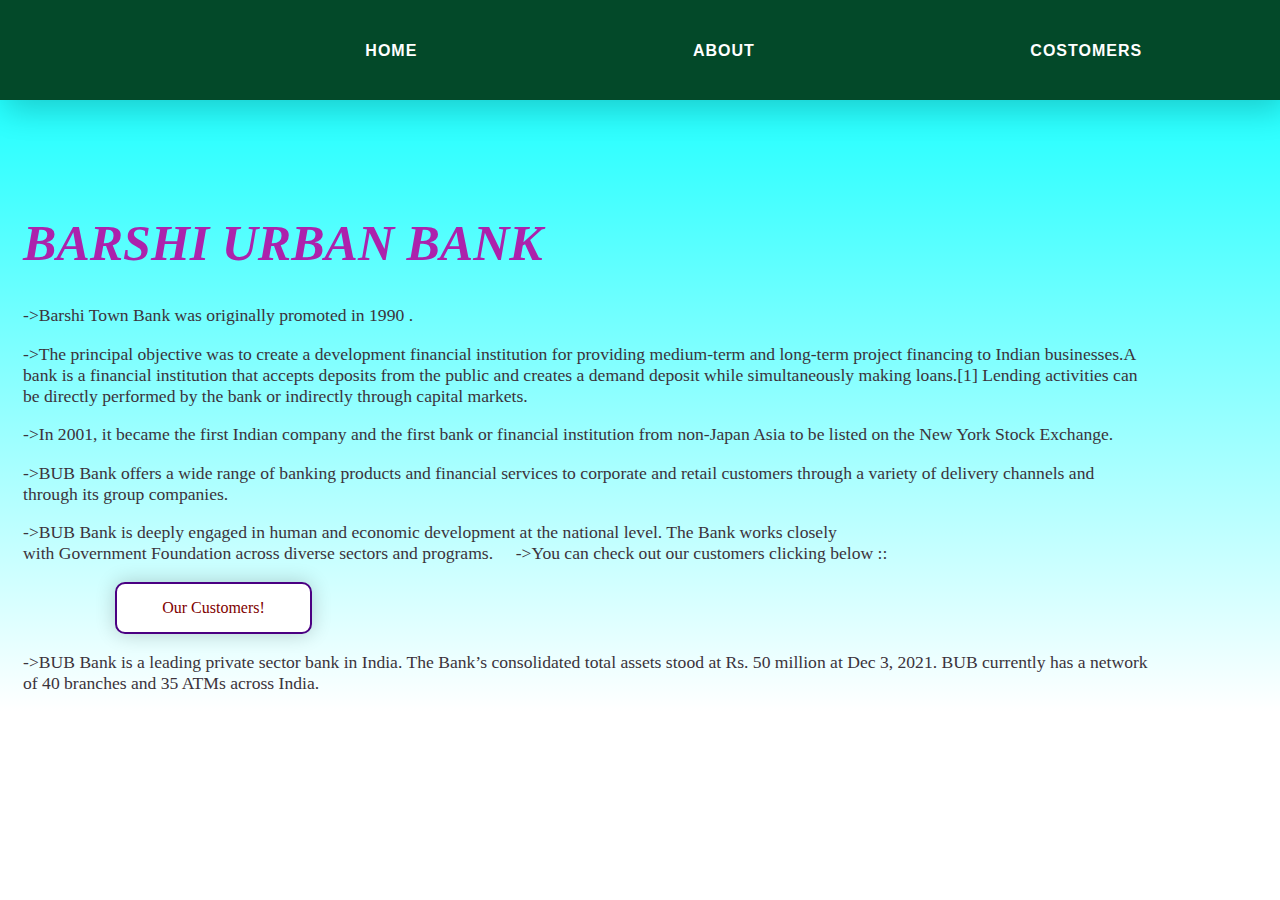
<file: about.html>
<!DOCTYPE html>
<html>

<head>
  <meta charset="utf-8">
  <meta name="viewport" content="width=device-width">
  <title>About Us</title>
  <link href="about.css" rel="stylesheet" type="text/css">

</head>

<body>
  <section id="main">
    <nav class="nav">
      <a href="./index.html" class="logo">
       
      </a>
      <ul class="menu">
        <li><a href="./index.html">Home</a></li>
        <li><a href="./about.html">About</a></li>
        <li><a href="./customerpage.html">Costomers</a></li>
      </ul>
    </nav>
  </section>

  <section class="main-content">
    <div class="content">
      <h1 class="heading"> <b>BARSHI URBAN BANK </b></h1>
      <p class="line">->Barshi Town Bank was originally promoted in 1990 . </p>
      <p class="line">->The principal objective was to create a development financial institution for providing
        medium-term and long-term project financing to Indian businesses.A bank is a financial institution that accepts
        deposits from the public and creates a demand deposit while simultaneously making loans.[1] Lending activities
        can be directly performed by the bank or indirectly through capital markets.</p>
      <p class="line">->In 2001, it became the first Indian company and the first bank or financial institution from
        non-Japan Asia to be listed on the New York Stock Exchange.</p>

      <p class="line">->BUB Bank offers a wide range of banking products and financial services to corporate and
        retail customers through a variety of delivery channels and through its group companies.</p>
      
      <p class="line">->BUB Bank is deeply engaged in human and economic development at the national level. The Bank
        works closely <br>with Government Foundation across diverse sectors and programs.<Spark <p class="line">->You
          can check out our customers clicking below :: </p>
      <a class="start" href="./customerpage.html">Our Customers!</a>
      <p class="line">->BUB Bank is a leading private sector bank in India. The Bank’s consolidated total assets stood
        at Rs. 50 million at Dec 3, 2021. BUB currently has a network of 40 branches and 35 ATMs across
        India.</p>
    </div>

    <a href="./index.html" class="image">
      <!-- <img src="back.jpg" alt="Image depicting money transfer"> -->
    </a>
  </section>

</body>

</html>
</file>
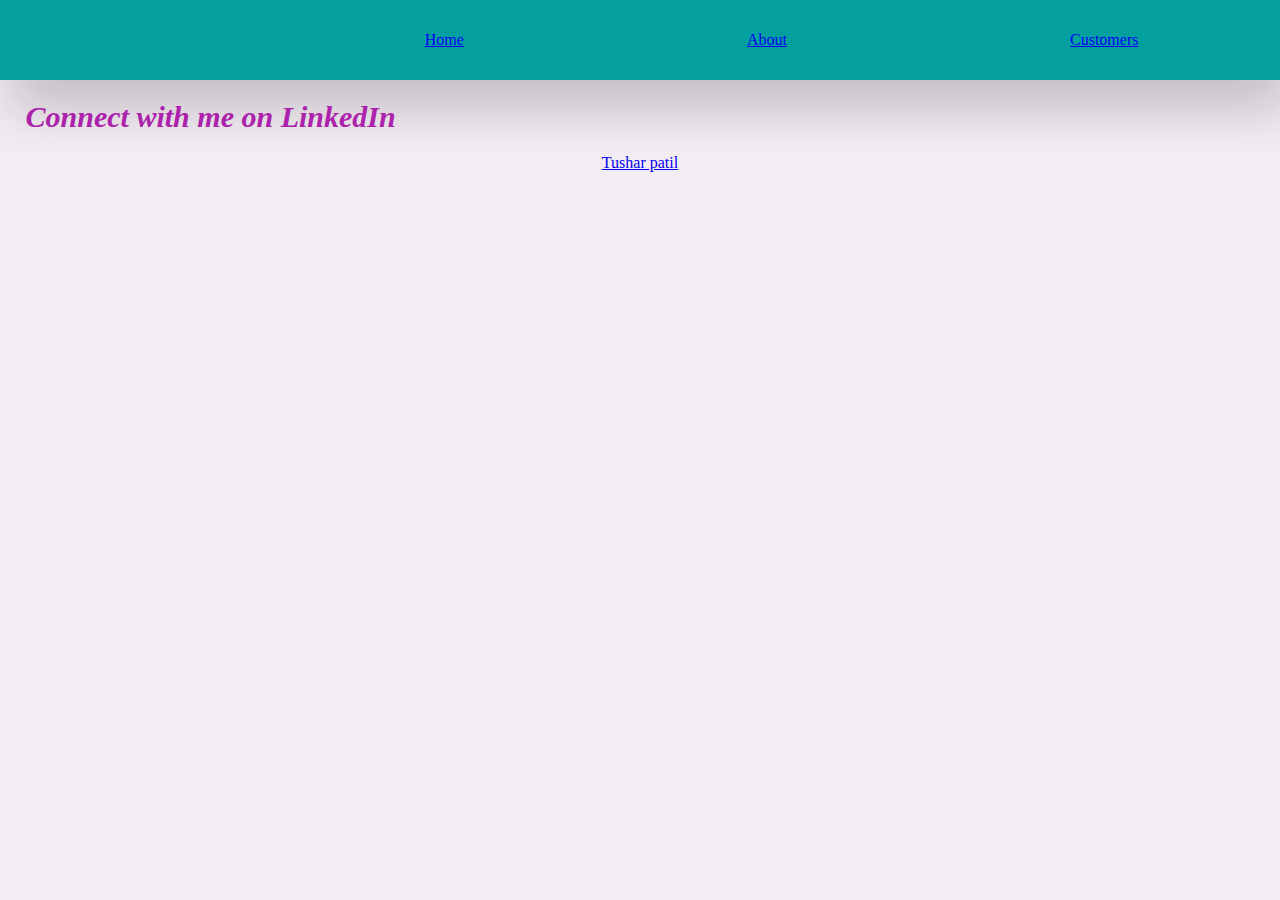
<file: connect.html>
<!DOCTYPE html>
<html>

<head>
	<meta charset="utf-8">
	<meta name="viewport" content="width=device-width">
	<title>LinkedIn Connect</title>
	<link href="connect.css" rel="stylesheet" type="text/css">

	
</head>

<body>
	<section id="main">
		<nav class="nav">
			<a href="./index.html" class="image">
				</a>
			<ul class="menu">
				<li><a href="./index.html">Home</a></li>
				<li><a href="./about.html">About</a></li>
				<li><a href="./customerpage.html">Customers</a></li>
			</ul>
		</nav>
	</section>
	<div class="fun">
		<h1 class="heading"> <strong>Connect with me on LinkedIn </strong></h1>

	</div>

	<center>
		<script src="https://platform.linkedin.com/badges/js/profile.js" async defer type="text/javascript"></script></script>

              <!-- <div class="badge-base LI-profile-badge" data-locale="en_US" data-size="large" data-theme="dark"
			data-type="VERTICAL" data-vanity="tushar-patil-822705194" data-version="v1">
			<a class="badge-base__link LI-simple-link"
				href="https://www.linkedin.com/in/tushar-patil-822705194/">TUshar patil</a> -->
                <div class="badge-base LI-profile-badge" data-locale="en_US" data-size="large" data-theme="dark" 
                data-type="VERTICAL" data-vanity="tushar-patil-822705194" data-version="v1"><a
                 class="badge-base__link LI-simple-link" href="https://www.linkedin.com/in/tushar-patil-822705194/">Tushar patil</a></div>
                </div>
		<h2 style='margin-top : .5cm '><b></b></h2>
	</center>
</body>

</html
</file>
<file: about.css>
*{
    box-sizing: border-box;
  }
  
  body{
    margin: 0px;
    padding: 0px;
    /* background-color:  rgba(244, 208, 63, 1) ; */
    background: linear-gradient(aqua, white);
    background-repeat: no-repeat;
  }
  
  
  #main{
    width: 100%;
    height: 20vh;
    position: relative;
  }
  
  .nav{
    font-family: 'Segoe UI', Tahoma, Geneva, Verdana, sans-serif;
    display: flex;
    justify-content: space-around;
    align-items: center;
    position: static;
    top: 0;
    left: 0;
    height: 100px;
    width: 100%;
    background-color: #034929;
    box-shadow: 5px 10px 30px rgba(0, 0, 0, 0.2);
    z-index: 1;
    margin-right: 60%;
  }
  
  
  .logo img{
    height: 110px;
    filter: invert(100%);
    margin-left: 100%;
  }
  
  .menu{
    list-style: none;
    display: contents;
    margin-left: 65%;
  }
  
  .menu li a{
    height: 40px;
    line-height: 43px;
    margin: 2px;
    padding: 0px 22px;
    display: flex;
    font-size: 1em;
    text-transform: uppercase;
    justify-content: left;
    align-items: center;
    font-weight: bold;
    letter-spacing: 1px;
    color: white;
  }
  
  
  a{
    text-decoration: none;
  }
  
  
  .image img{
    width: 80%;
    height: 80%;
    box-shadow: 0 0 1px rgba(5, 5, 5, 0.3);
    padding-top: 40px;
  }
  
  .main-content{
    display: flex;
    justify-content: space-around;
    margin-right: 10%;
  }
  
  .heading{
    color:#ac22ac ;
    font-family: 'Calibary,Arial, Helvetica';
    font-style: italic;
    margin-left: 2%;
    font-size: 50px;
  }
  
  
  .line{
    color:#3b333b;
    font-family: 'Calibary,Arial, Helvetica',cursive;
    font-size: 1.1rem;
    margin-left: 2%; 
  }
  
  
  
  
  .start{
    font-family: 'Calibary,Reggae One', cursive;
    background-color: white ;
    color: rgb(128, 0, 0);
    padding: 15px 45px;
    text-align: center;
    text-decoration: none;
    display: inline-block;
    font-size: 16px;
    border: 2px solid indigo;
    border-radius: 10px;
    box-shadow: 0 0 20px rgba(0,0,0,0.2);
    margin-left: 10%;
  }
  
  .start:hover{
    background-color: rgb(0, 102, 128);
    color: white;
    border: 2px solid black;
    cursor: pointer;
  }
  
  
  .menu li a:hover{
    background-color:aqua;
    color:  #1A2421;
    font-weight: bolder;
    cursor: pointer;
  }
</file>
<file: connect.css>
*{
    box-sizing: all;
}
body{
    margin: 0px;
    padding: 0px;
    background-color: rgb(243, 237, 243) ;
  }
  
.nav{
    display: flex;
    justify-content: space-around;
    align-items: center;
    position: static;
    top: 0;
    left: 0;
    height: 80px;
    width: 100%;
    background-color: #04a0a0;
    box-shadow: 10px 30px 50px rgba(8, 8, 8, 0.2);
    z-index: 1;
    margin-right: 70%;
  }
  
.menu{
  list-style: none;
  display: contents;
  margin-left: 60%;
}

.heading{
    color:#ac22ac ;
    font-family: 'Calibary,Arial, Helvetica';
    font-style: italic;
    margin-left: 2%;
    font-size: 30px;
  }
  
  
  .line{
    color:#3b333b;
    font-family: 'Calibary,Arial, Helvetica',cursive;
    font-size: 1.1rem;
    margin-left: 5%; 
  }
</file>
